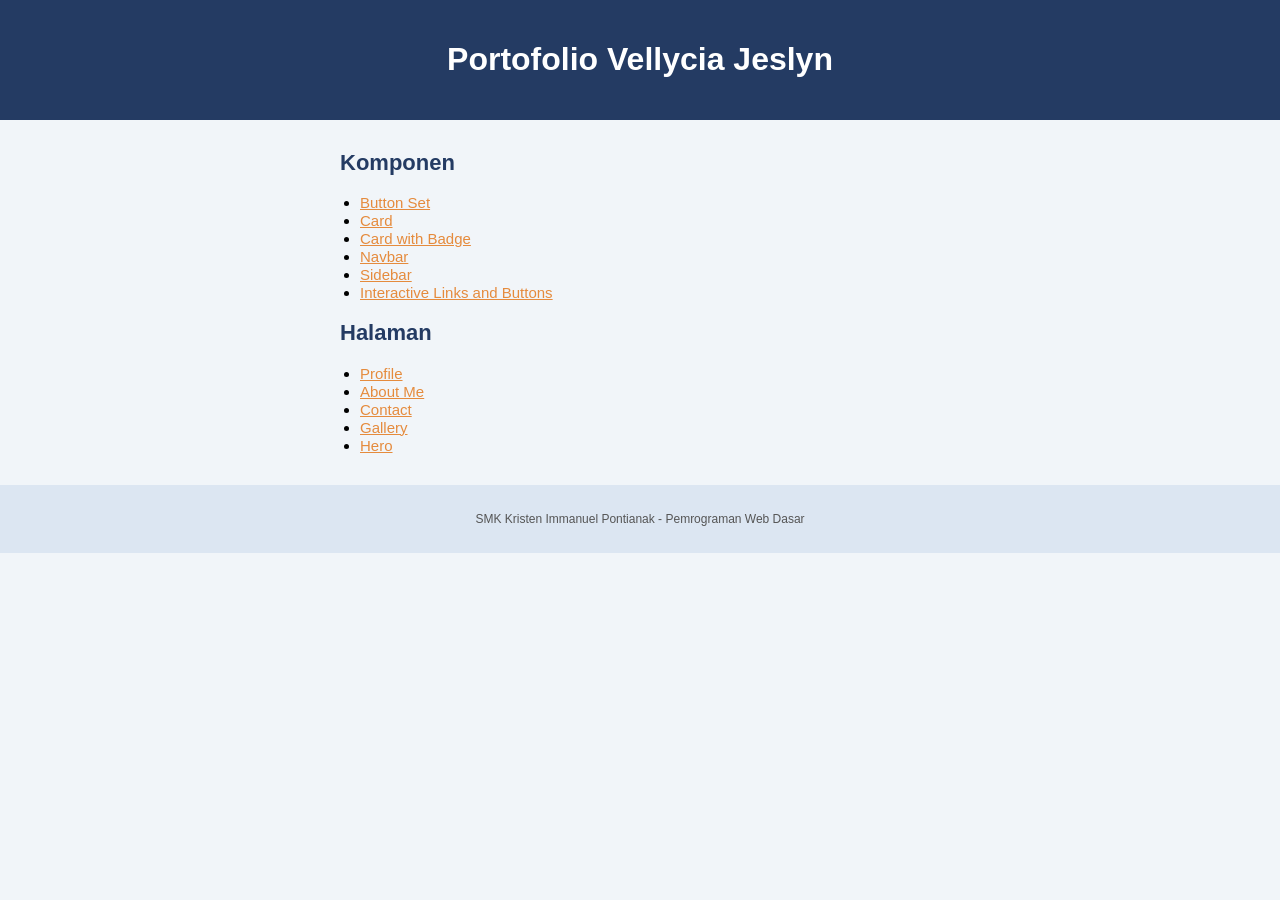
<file: index.html>
<!DOCTYPE html>
<html lang="id">
<head>
    <meta charset="UTF-8">
    <meta name="viewport" content="width=device-width, initial-scale=1.0">
    <title>Portofolio Saya</title>
    <link rel="stylesheet" href="styles/index.css">
</head>
<body>

    <header>
        <h1>Portofolio Vellycia Jeslyn</h1>
    </header>

    <main>
        <section id="components">
            <h2>Komponen</h2>
            <ul>
                <li><a href="components/button-set.html">Button Set</a></li>
                <li><a href="components/card.html">Card</a></li>
                <li><a href="components/card-badge.html">Card with Badge</a></li>
                <li><a href="components/navbar.html">Navbar</a></li>
                <li><a href="components/sidebar.html">Sidebar</a></li>
                <li><a href="components/interactive.html">Interactive Links and Buttons</a></li>
            </ul>
        </section>

        <section id="pages">
            <h2>Halaman</h2>
            <ul>
                <li><a href="pages/profile.html">Profile</a></li>
                <li><a href="pages/about.html">About Me</a></li>
                <li><a href="pages/contact.html">Contact</a></li>
                <li><a href="pages/gallery.html">Gallery</a></li>
                <li><a href="pages/hero.html">Hero</a></li>
            </ul>
        </section>
    </main>

    <footer>
        <p>SMK Kristen Immanuel Pontianak - Pemrograman Web Dasar</p>
    </footer>

</body>
</html>
</file>
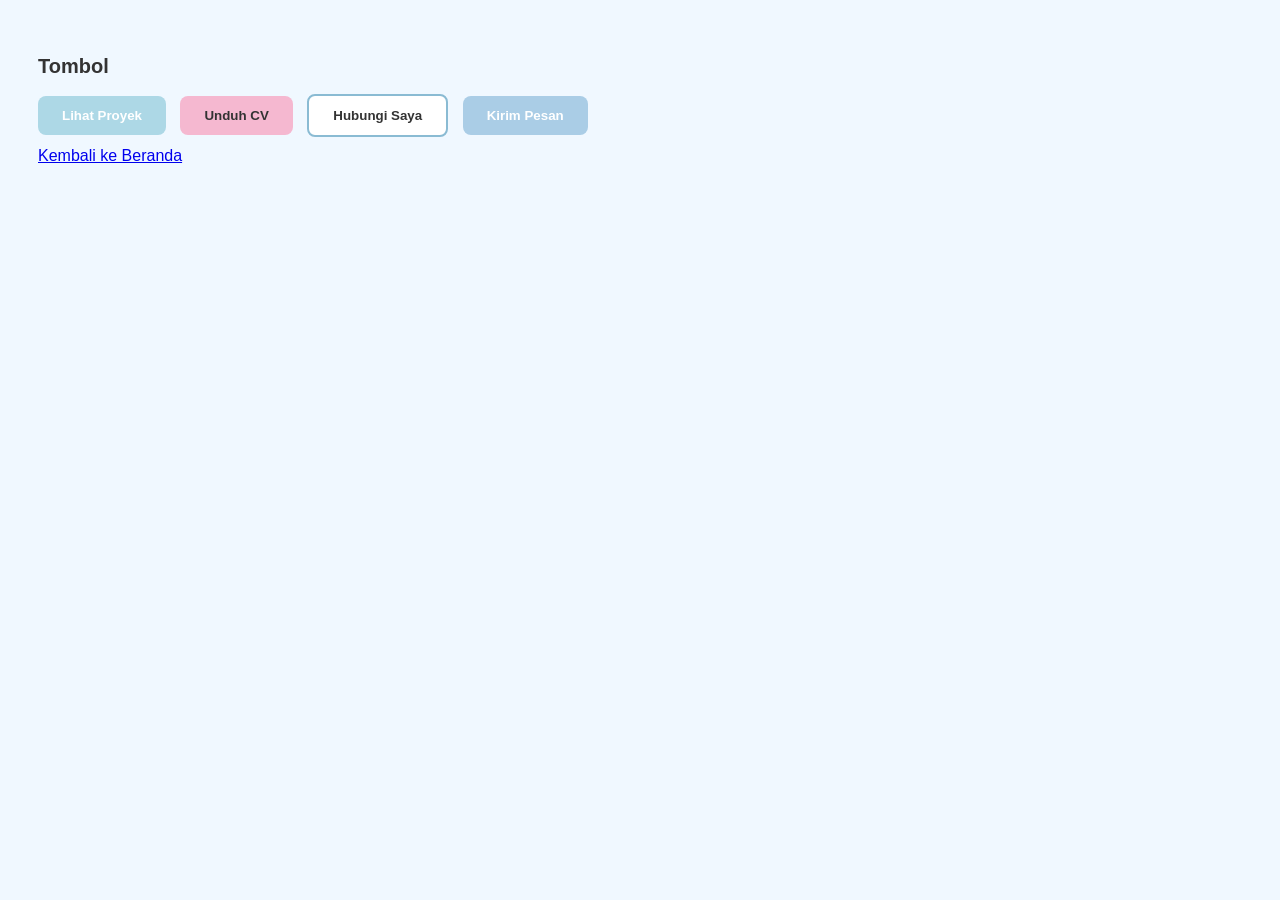
<file: components/button-set.html>
<!DOCTYPE html>
<html lang="id">
<head>
    <meta charset="UTF-8">
    <meta name="viewport" content="width=device-width, initial-scale=1.0">
    <title>Kumpulan Tombol</title>

    <style>
        body {
            background-color: aliceblue;
            font-family: Arial, sans-serif;
            padding: 30px;
        }

        h2 {
            color: #333333;
            font-size: 20px;
        }

        .btn {
            display: inline-block;
            padding: 12px 24px;
            border-radius: 8px;
            font-weight: bold;
            text-decoration: none;
            border: none;
            cursor: pointer;
        }

        .button-group .btn {
            margin-right: 10px;
            margin-bottom: 10px;
        }

        .btn-primary {
            background-color: lightblue;
            color: white;
        }

        .btn-secondary {
            background-color: #F5B8D0;
            color: #333333;
        }

        .btn-outline {
            background-color: white;
            border: 2px solid #8ABBD3;
            color: #333333;
        }

        .btn-send {
            background-color: rgb(170, 205, 230);
            color: white;
        }

        .btn-secondary, .btn-outline {
            color: #333333;
        }

        .btn-primary:hover {
            background-color: #78AFCB;
        }

        .btn-secondary:hover {
            background-color: #E99DBD;
        }

        .btn-outline:hover {
            background-color: #DCEEF7;
        }

        .btn-send:hover {
            background-color: rgba(120, 170, 210, 0.9);
        }

    </style>
</head>

<body>

    <h2>Tombol</h2>

    <div class="button-group">
        <button class="btn btn-primary">Lihat Proyek</button>

        <button class="btn btn-secondary">Unduh CV</button>

        <button class="btn btn-outline">Hubungi Saya</button>

        <button class="btn btn-send">Kirim Pesan</button>

    </div>

    <footer>
         <a href="../index.html">Kembali ke Beranda</a>
    </footer>
</body>
</html>
</file>
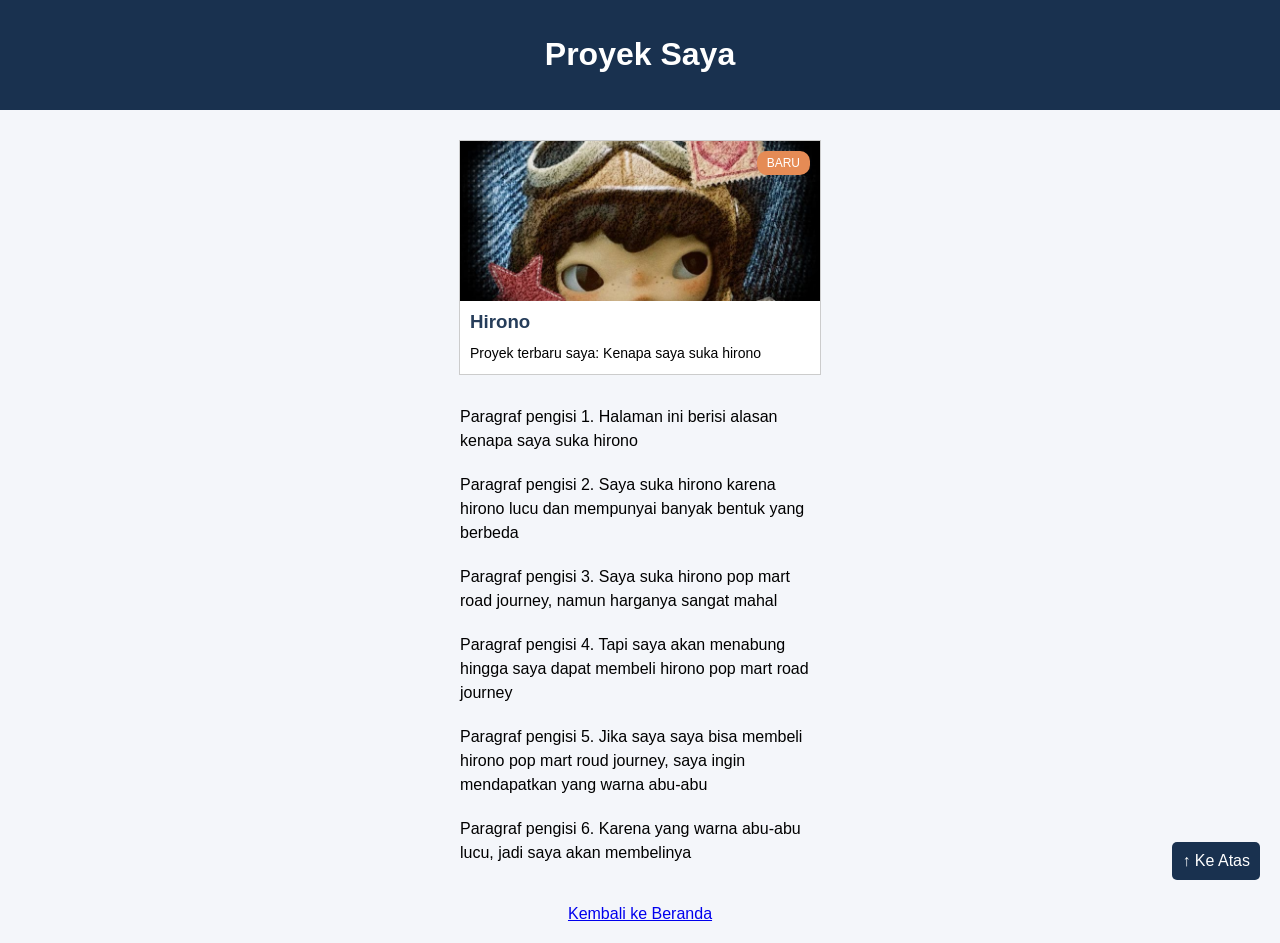
<file: components/card-badge.html>
<!DOCTYPE html>
<html lang="id">
<head>
    <meta charset="UTF-8">
    <meta name="viewport" content="width=device-width, initial-scale=1.0">
    <title>Proyek Saya</title>

    <style>
        body {
            margin: 0;
            font-family: Arial, sans-serif;
            background-color: #F4F6FA;
        }

        #top {
            padding: 15px;
            background-color: #19314F;
            color: white;
            text-align: center;
        }

        .card {
            position: relative;
            width: 360px;
            margin: 30px auto;
            border: 1px solid #CCCCCC;
            background-color: white;
        }

        .card img {
            width: 100%;
            height: 160px;
            display: block;
            object-fit: cover;
        }

        .card .badge {
            position: absolute;
            top: 10px;
            right: 10px;
            background-color: #E58B55;
            color: white;
            border-radius: 10px;
            padding: 5px 10px;
            font-size: 12px;
        }

        .card h3 {
            color: #263D5A;
            margin: 10px;
        }

        .card p {
            font-size: 14px;
            margin: 10px;
        }

        .card a {
            color: #E58B55;
            font-size: 14px;
            margin: 10px;
        }

        main p {
            width: 360px;
            margin: 20px auto;
            line-height: 1.5;
        }

        .back-to-top {
            position: fixed;
            right: 20px;
            bottom: 20px;
            background-color: #19314F;
            color: white;
            padding: 10px;
            text-decoration: none;
            border-radius: 5px;
            z-index: 10;
        }

        .back-to-top:hover {
            background-color: #E58B55;
        }

        footer {
            text-align: center;
            padding: 20px;
        }
    </style>
</head>

<body>

    <header id="top">
        <h1>Proyek Saya</h1>
    </header>

    <main>

        <div class="card">
            <img src="../assets/images/proyek2.jpg" alt="Gambar Proyek">

            <span class="badge">BARU</span>

            <h3>Hirono</h3>

            <p>
                Proyek terbaru saya: Kenapa saya suka hirono
            </p>

        </div>

        <p>
            Paragraf pengisi 1. Halaman ini berisi alasan kenapa saya suka hirono
        </p>

        <p>
            Paragraf pengisi 2. Saya suka hirono karena hirono lucu dan mempunyai banyak bentuk yang berbeda
        </p>

        <p>
            Paragraf pengisi 3. Saya suka hirono pop mart road journey, namun harganya sangat mahal
        </p>

        <p>
            Paragraf pengisi 4. Tapi saya akan menabung hingga saya dapat membeli hirono pop mart road journey
        </p>

        <p>
            Paragraf pengisi 5. Jika saya saya bisa membeli hirono pop mart roud journey, saya ingin mendapatkan yang warna abu-abu
        </p>

        <p>
            Paragraf pengisi 6. Karena yang warna abu-abu lucu, jadi saya akan membelinya
        </p>

    </main>

    <footer>
        <a href="../index.html">Kembali ke Beranda</a>
    </footer>

    <a href="#top" class="back-to-top">↑ Ke Atas</a>

</body>
</html>
</file>
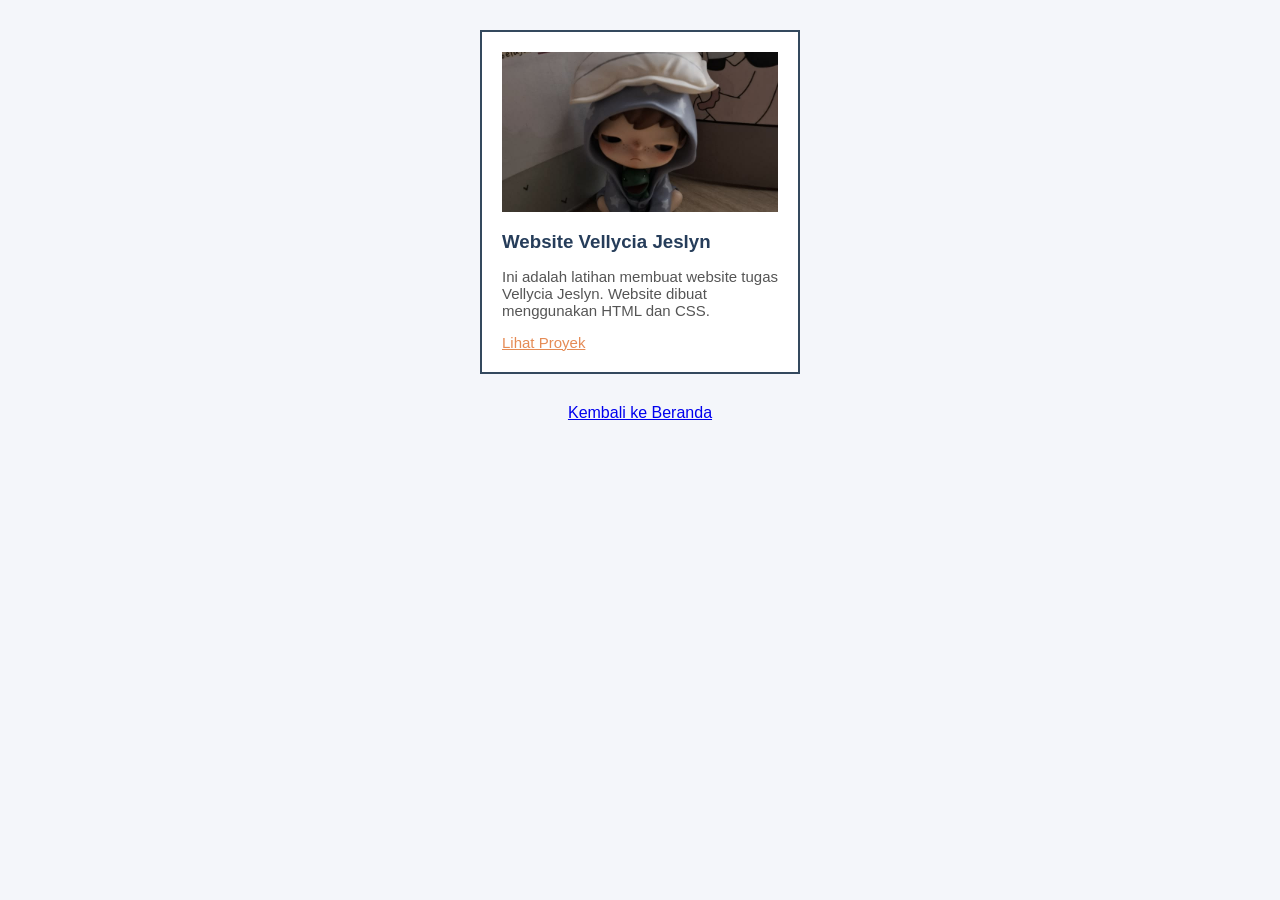
<file: components/card.html>
<!--
Perhitungan lebar kartu tanpa box-sizing:
320px + padding kiri-kanan 40px + border 4px = 364px
-->

<!DOCTYPE html>
<html lang="id">
<head>
    <meta charset="UTF-8">
    <meta name="viewport" content="width=device-width, initial-scale=1.0">
    <title>Kartu Proyek</title>

    <style>
        * {
            box-sizing: border-box;
        }

        body {
            margin: 0;
            background-color: #F4F6FA;
            font-family: Arial, sans-serif;
        }

        .card {
            width: 320px;
            padding: 20px;
            border: 2px solid #34495E;
            margin: 30px auto;
            background-color: white;
        }

        .card img {
            width: 100%;
            height: 160px;
            display: block;
            object-fit: cover;
        }

        .card h3 {
            color: #263D5A;
            margin-bottom: 8px;
        }

        .card p,
        .card a {
            font-size: 15px;
        }

        .card p {
            color: #555555;
        }

        .card a {
            color: #E58B55;
        }

        footer {
            text-align: center;
            margin-top: 30px;
        }
    </style>
</head>

<body>

    <main>
        <div class="card">
            <img src="../assets/images/proyek.jpg" alt="Gambar Proyek">
            

            <h3>Website Vellycia Jeslyn</h3>

            <p>
                Ini adalah latihan membuat website tugas Vellycia Jeslyn.
                Website dibuat menggunakan HTML dan CSS.
            </p>

            <a href="#">Lihat Proyek</a>
        </div>
    </main>

    <footer>
        <a href="../index.html">Kembali ke Beranda</a>
    </footer>

</body>
</html>
</file>
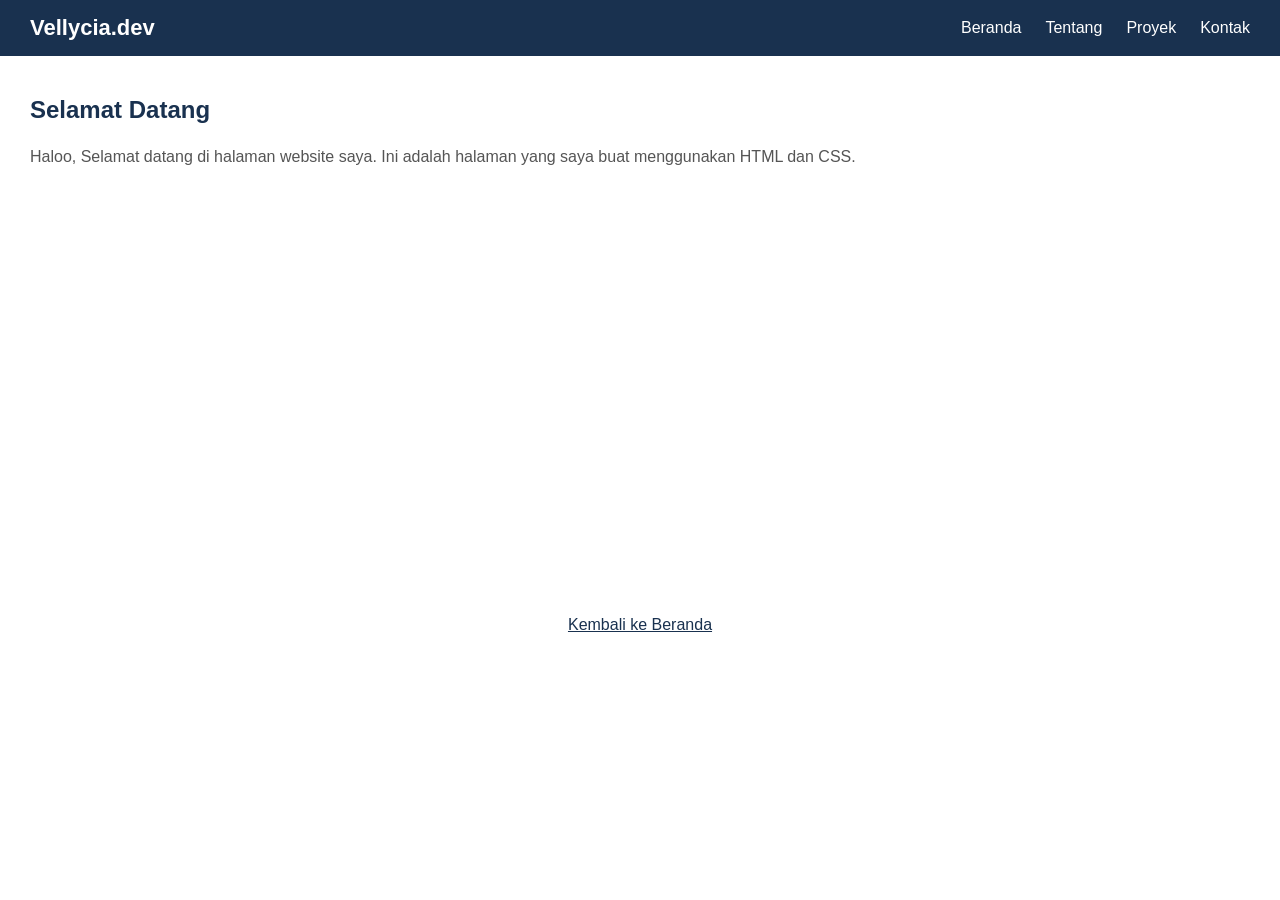
<file: components/navbar.html>
<!DOCTYPE html>
<html lang="id">
<head>
    <meta charset="UTF-8">
    <meta name="viewport" content="width=device-width, initial-scale=1.0">
    <title>Menu Navigasi</title>

    <link rel="stylesheet" href="../styles/navbar.css">
</head>

<body>

    <header id="main-header">
        <nav class="navbar">

            <div class="logo">Vellycia.dev</div>

            <ul class="nav-menu">
                <li><a href="#">Beranda</a></li>
                <li><a href="#">Tentang</a></li>
                <li><a href="#">Proyek</a></li>
                <li><a href="#">Kontak</a></li>
            </ul>

        </nav>
    </header>

    <main>
        <h2>Selamat Datang</h2>

        <p>
            Haloo, Selamat datang di halaman website saya. Ini adalah halaman yang saya buat menggunakan HTML dan CSS.
        </p>
    </main>

    <footer>
        <a href="../index.html">Kembali ke Beranda</a>
    </footer>

</body>
</html>
</file>
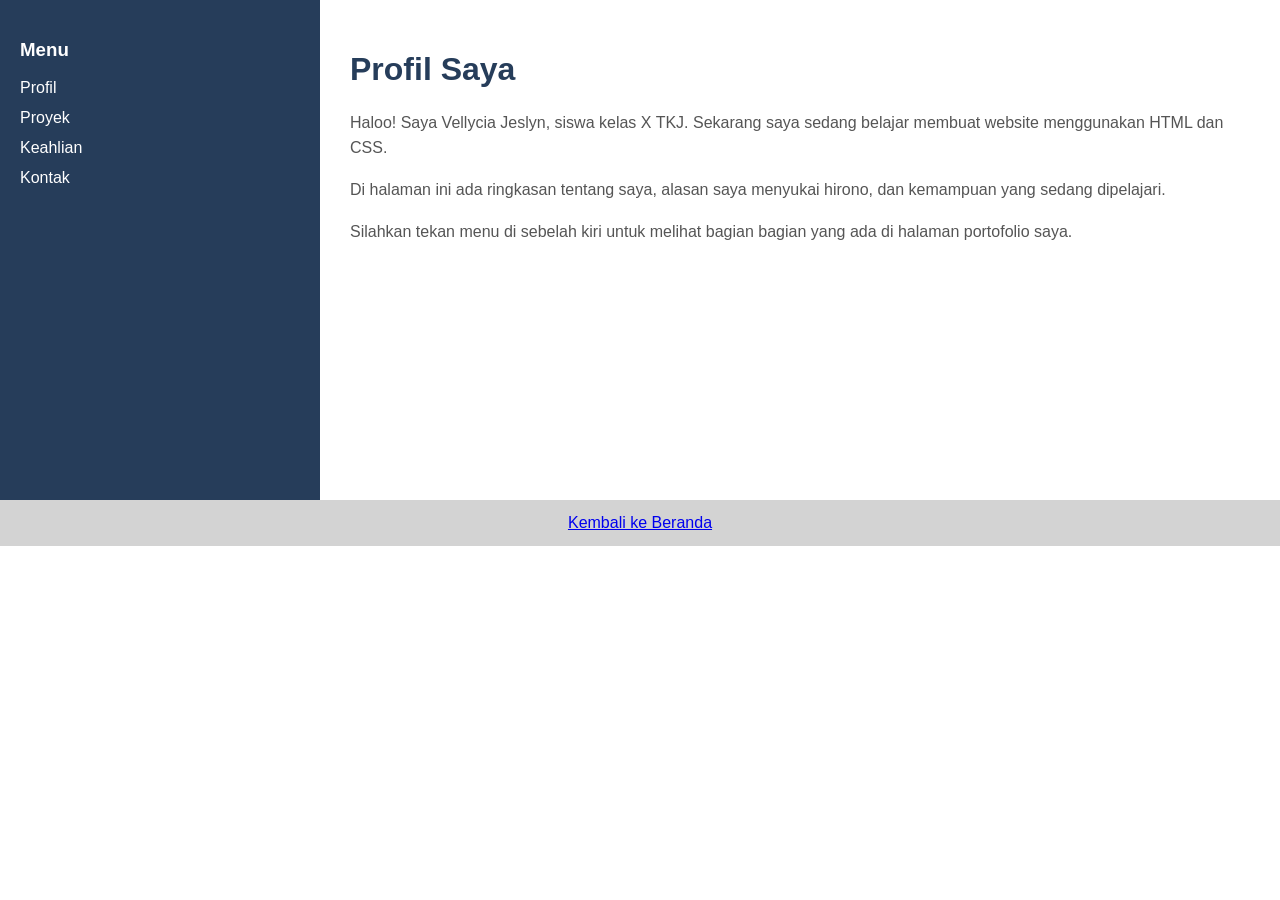
<file: components/sidebar.html>
<!DOCTYPE html>
<html lang="id">
<head>
    <meta charset="UTF-8">
    <meta name="viewport" content="width=device-width, initial-scale=1.0">
    <title>Menu Sidebar</title>

    <style>
        * {
            box-sizing: border-box;
        }

        body {
            margin: 0;
            font-family: Arial, sans-serif;
        }

        .layout {
            display: flex;
            min-height: 500px;
        }

        #sidebar {
            width: 25%;
            background-color: #263D5A;
            color: white;
            padding: 20px;
        }

        #sidebar nav {
            display: flex;
            flex-direction: column;
            gap: 12px;
        }

        #sidebar a {
            color: white;
            text-decoration: none;
        }

        #sidebar a:hover {
            color: #F5B8D0;
        }

        .main-content {
            width: 75%;
            padding: 30px;
        }

        .main-content h1 {
            color: #263D5A;
        }

        .main-content p {
            color: #555555;
            line-height: 1.6;
        }

        
        footer {
            text-align: center;
            padding: 14px;
            background-color: #D3D3D3;
        }

    </style>
</head>

<body>

    <div class="layout">

        <aside id="sidebar">
            <h3>Menu</h3>

            <nav>
                <a href="#">Profil</a>
                <a href="#">Proyek</a>
                <a href="#">Keahlian</a>
                <a href="#">Kontak</a>
            </nav>
        </aside>

        <main class="main-content">
            <h1>Profil Saya</h1>

            <p>
                Haloo! Saya Vellycia Jeslyn, siswa kelas X TKJ.
                Sekarang saya sedang belajar membuat website menggunakan HTML dan CSS.
            </p>

            <p>
                Di halaman ini ada ringkasan tentang saya,
                alasan saya menyukai hirono, dan kemampuan yang sedang dipelajari.
            </p>

            <p>
                Silahkan tekan menu di sebelah kiri untuk melihat
                bagian bagian yang ada di halaman portofolio saya.
            </p>
        </main>

    </div>

    <footer>
        <a href="../index.html">Kembali ke Beranda</a>
    </footer>

</body>
</html>
</file>
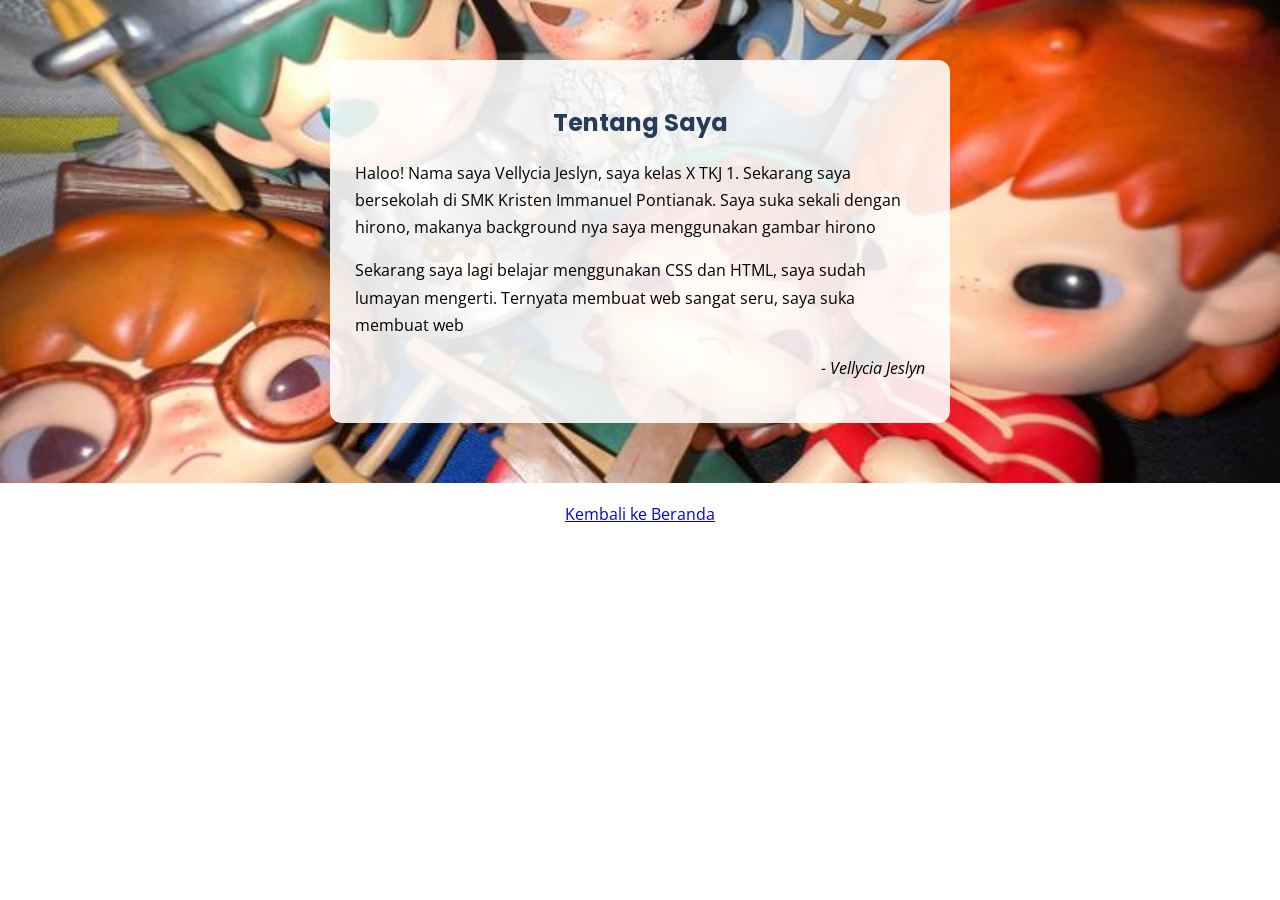
<file: pages/about.html>
<!DOCTYPE html>
<html lang="id">
<head>
    <meta charset="UTF-8">
    <meta name="viewport" content="width=device-width, initial-scale=1.0">
    <title>Tentang Saya</title>

    <link rel="preconnect" href="https://fonts.googleapis.com">
    <link rel="preconnect" href="https://fonts.gstatic.com" crossorigin>
    <link href="https://fonts.googleapis.com/css2?family=Open+Sans:wght@400;700&family=Poppins:wght@600;700&display=swap" rel="stylesheet">

    <link rel="stylesheet" href="../styles/about.css">
</head>

<body>

    <main>
        <section id="about">
            <div class="about-box">
                <h2>Tentang Saya</h2>

                <p>
                    Haloo! Nama saya Vellycia Jeslyn, saya kelas X TKJ 1. Sekarang saya bersekolah di SMK Kristen Immanuel Pontianak. Saya suka sekali dengan hirono, makanya background nya saya menggunakan gambar hirono
                </p>

                <p>
                    Sekarang saya lagi belajar menggunakan CSS dan HTML, saya sudah lumayan mengerti. Ternyata membuat web sangat seru, saya suka membuat web
                </p>

                <p class="closing">- Vellycia Jeslyn</p>
            </div>
        </section>
    </main>

    <footer>
        <a href="../index.html">Kembali ke Beranda</a>
    </footer>

</body>
</html>
</file>
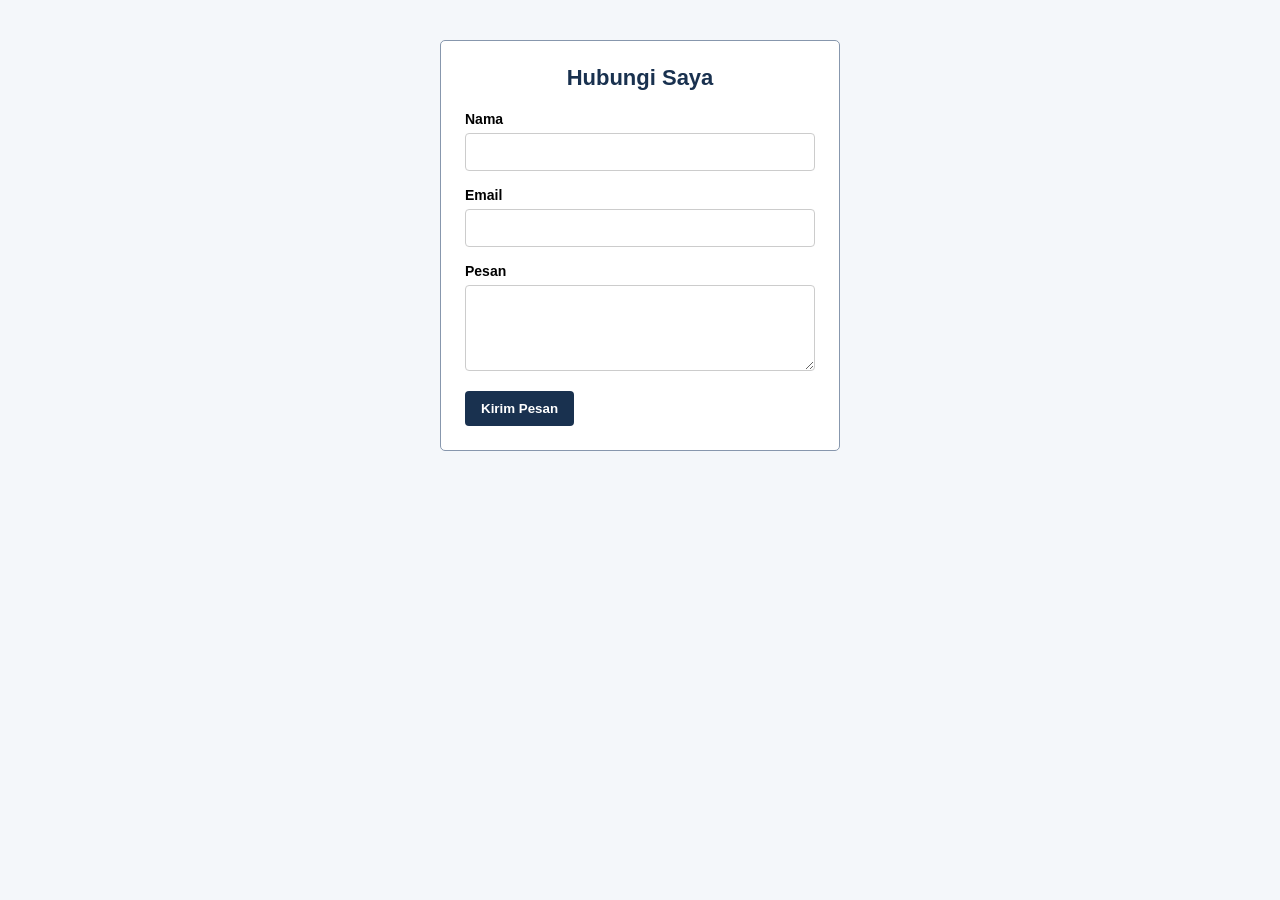
<file: pages/contact.html>
<!DOCTYPE html>
<html lang="id">
<head>
    <meta charset="UTF-8">
    <meta name="viewport" content="width=device-width, initial-scale=1.0">
    <title>Formulir Kontak</title>

    <style>
        body {
            background-color: #f4f7fa;
            font-family: Arial, Helvetica, sans-serif;
            margin: 0;
        }

        #contact {
            padding: 40px 20px;
        }

        .contact-form {
            width: 400px;
            max-width: 100%;
            box-sizing: border-box;
            margin: 0 auto;
            padding: 24px;
            border: 1px solid #8797ad;
            border-radius: 5px;
            background-color: white;
        }

        .contact-form h2 {
            text-align: center;
            color: #19314f;
            font-size: 22px;
            margin-top: 0;
            margin-bottom: 20px;
        }

        .form-group {
            margin-bottom: 16px;
        }

        .form-group label {
            display: block;
            font-weight: bold;
            margin-bottom: 6px;
            font-size: 14px;
        }

        .form-group input,
        .form-group textarea {
            width: 100%;
            box-sizing: border-box;
            padding: 10px;
            border: 1px solid #cccccc;
            border-radius: 4px;
            font-family: Arial, Helvetica, sans-serif;
            font-size: 14px;
        }

        .form-group input:focus,
        .form-group textarea:focus {
            outline: none;
            border-color: #19314f;
            background-color: #e8eef7;
        }

        .form-group textarea {
            resize: vertical;
        }

        .btn-submit {
            background-color: #19314f;
            color: white;
            padding: 10px 16px;
            border: none;
            border-radius: 4px;
            cursor: pointer;
            font-weight: bold;
        }

        .btn-submit:hover {
            background-color: #e58b55;
        }
    </style>
</head>

<body>

    <section id="contact">
        <form class="contact-form">
            <h2>Hubungi Saya</h2>

            <div class="form-group">
                <label for="nama">Nama</label>
                <input type="text" id="nama" name="nama">
            </div>

            <div class="form-group">
                <label for="email">Email</label>
                <input type="email" id="email" name="email">
            </div>

            <div class="form-group">
                <label for="pesan">Pesan</label>
                <textarea id="pesan" name="pesan" rows="4"></textarea>
            </div>

            <button type="submit" class="btn-submit">
                Kirim Pesan
            </button>
        </form>
    </section>

</body>
</html>
</file>
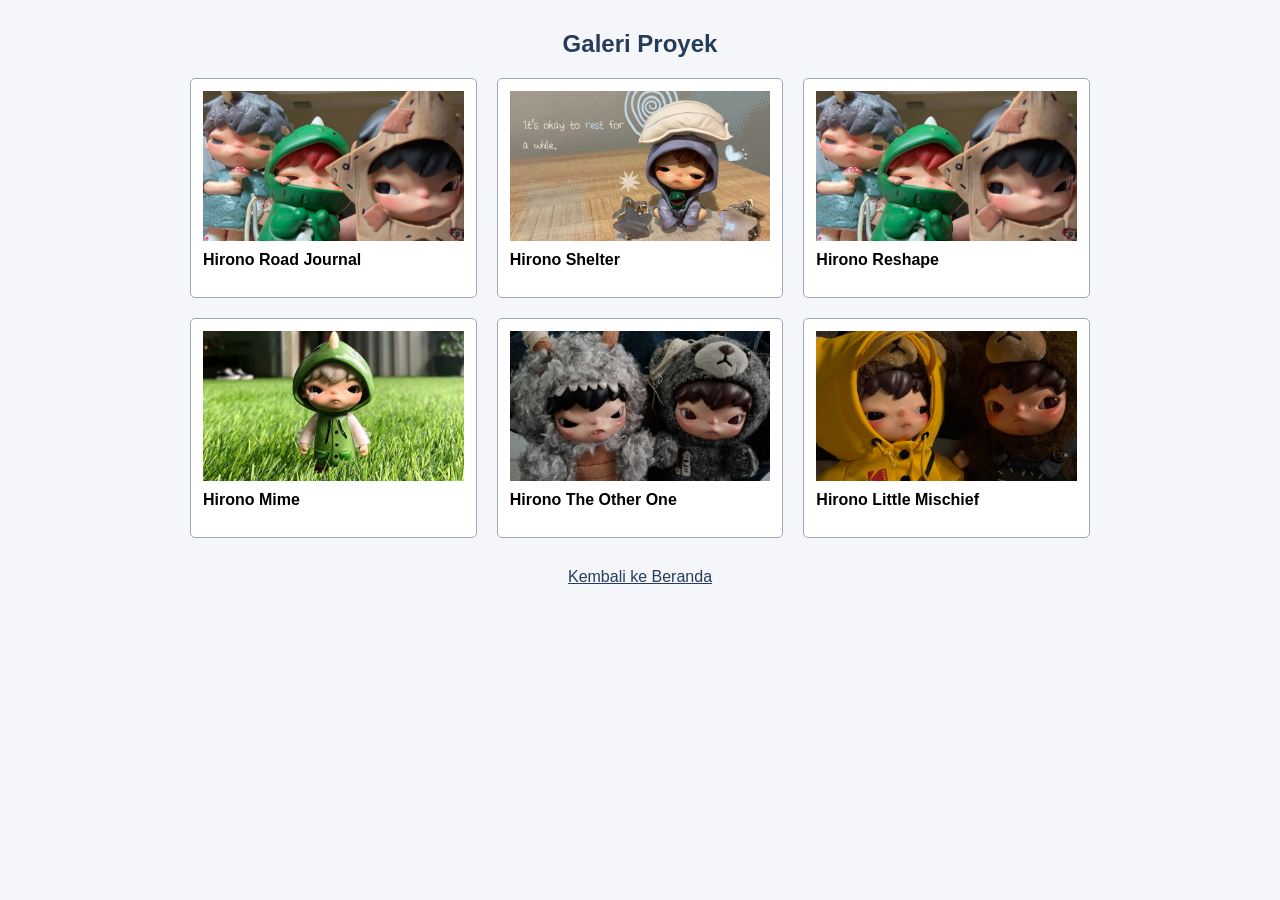
<file: pages/gallery.html>
<!DOCTYPE html>
<html lang="id">
<head>
    <meta charset="UTF-8">
    <meta name="viewport" content="width=device-width, initial-scale=1.0">
    <title>Galeri Proyek</title>

    <link rel="stylesheet" href="../styles/gallery.css">
</head>

<body>

    <main>
        <section id="gallery">

            <h2>Galeri Proyek</h2>

            <div class="gallery">

                <article class="gallery-item">
                    <img src="../assets/images/Hirono1.jpg" alt="Website Toko Online">
                    <h3>Hirono Road Journal</h3>
                </article>

                <article class="gallery-item">
                    <img src="../assets/images/Hirono2.jpg" alt="Aplikasi Catatan">
                    <h3>Hirono Shelter</h3>
                </article>

                <article class="gallery-item">
                    <img src="../assets/images/Hirono3.jpg" alt="Blog Pribadi">
                    <h3>Hirono Reshape</h3>
                </article>

                <article class="gallery-item">
                    <img src="../assets/images/Hirono4.jpg" alt="Kalkulator Web">
                    <h3>Hirono Mime</h3>
                </article>

                <article class="gallery-item">
                    <img src="../assets/images/Hirono5.jpg" alt="Halaman Resep">
                    <h3>Hirono The Other One</h3>
                </article>

                <article class="gallery-item">
                    <img src="../assets/images/Hirono6.jpg" alt="Portofolio Foto">
                    <h3>Hirono Little Mischief</h3>
                </article>

            </div>

        </section>
    </main>

    <footer>
        <a href="../index.html">Kembali ke Beranda</a>
    </footer>

</body>
</html>
</file>
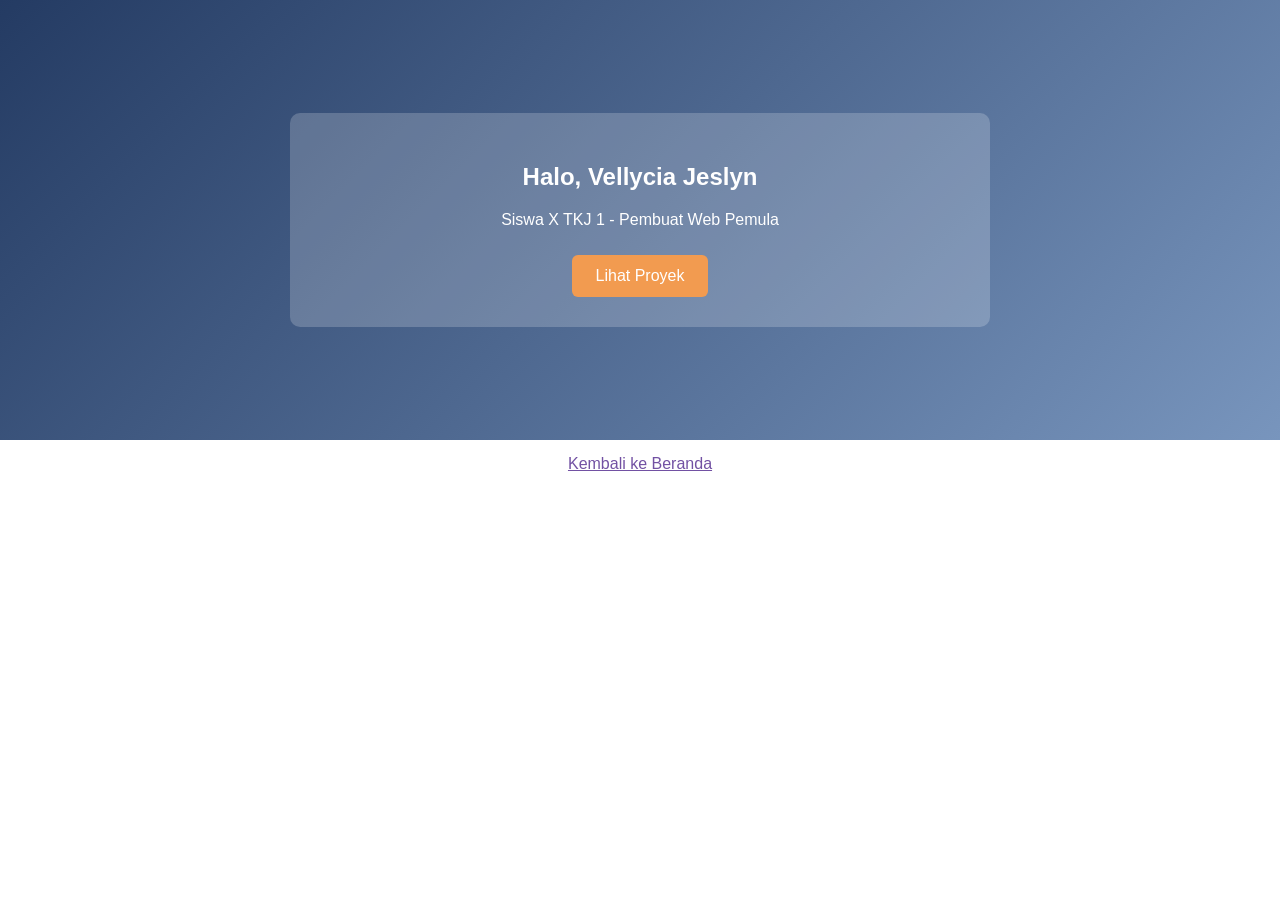
<file: pages/hero.html>
<!DOCTYPE html>
<html lang="id">
<head>
    <meta charset="UTF-8">
    <meta name="viewport" content="width=device-width, initial-scale=1.0">
    <title>Hero Section</title>
    <link rel="stylesheet" href="../styles/hero.css">
</head>
<body>

    <main>
        <section id="hero">
            <div class="hero-content">
                <h1>Halo, Vellycia Jeslyn</h1>
                <p>Siswa X TKJ 1 - Pembuat Web Pemula</p>
                <a href="../index.html" class="btn">Lihat Proyek</a>
            </div>
        </section>
    </main>

    <footer>
        <a href="../index.html">Kembali ke Beranda</a>
    </footer>

</body>
</html>
</file>
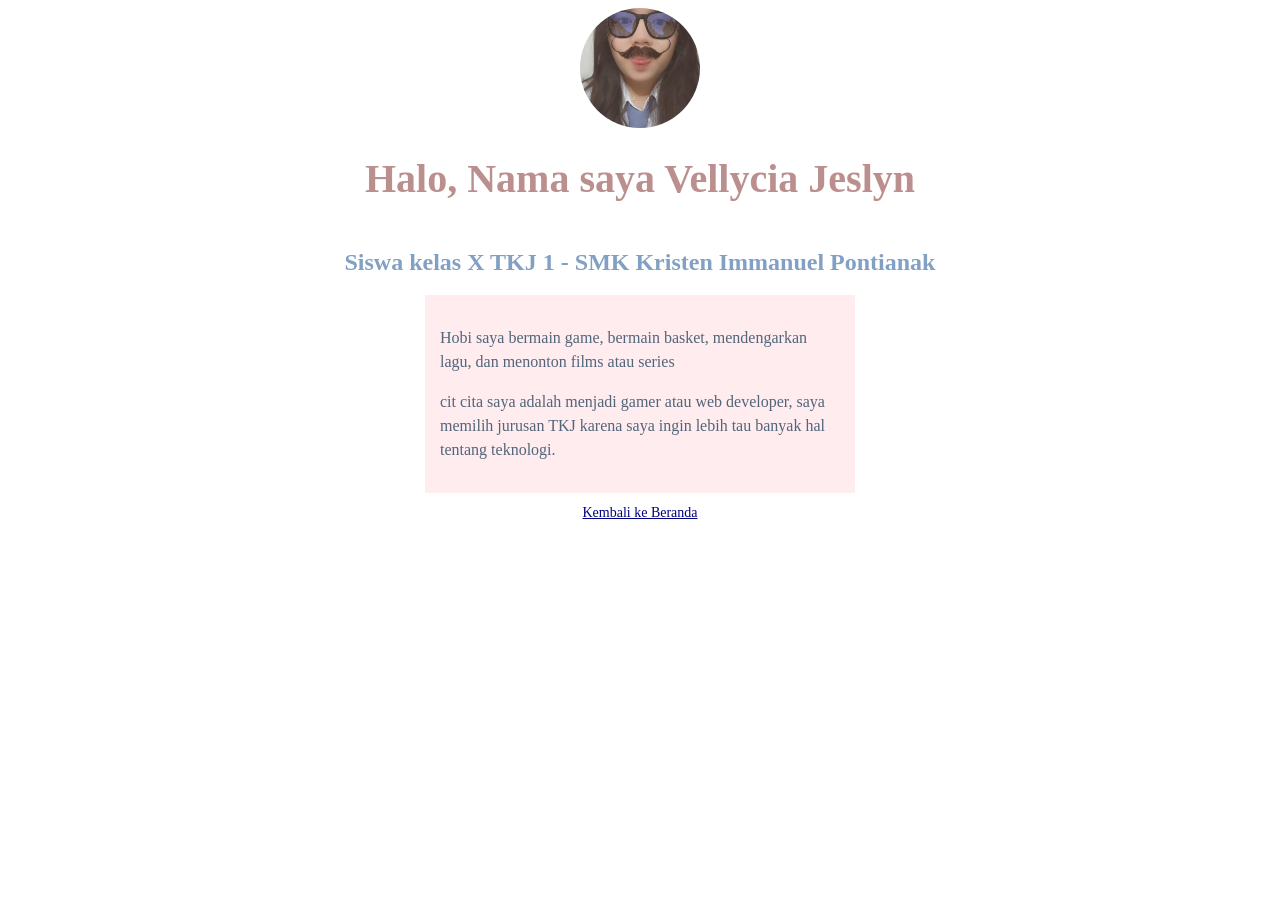
<file: pages/profile.html>
<!DOCTYPE html>
<html lang="en">
<head>
    <meta charset="UTF-8">
    <meta name="viewport" content="width=device-width, initial-scale=1.0">
    <title>Profil Singkat</title>
</head>
<body>

    <main style="display:flex;
        justify-content: center; 
        flex-direction: column; 
        align-items: center;">

        <img src="../assets/images/fotojes.jpeg"
             alt="Foto profil saya"
             style="width: 120px;
                    height: 120px;
                    border-radius: 50%;
                    object-fit: cover;">

        <h1 style="color: rosybrown;
                   font-family: Georgia, serif;
                   font-size: 40px;
                   font-weight: bold;
                   text-align: center;">
            Halo, Nama saya Vellycia Jeslyn
        </h1>
        
        <h2 style="color: rgb(130, 160, 195);
                   font-size: 24px;
                   text-align: center;"">
            Siswa kelas X TKJ 1 - SMK Kristen Immanuel Pontianak
        </h2>

        <div style="background-color: rgba(255, 192, 203, 0.3);
            padding: 15px;
            width: 400px;">

        <p style="color: #526579;
              font-size: 16px;
              text-align: left;
              line-height: 1.5;">
            Hobi saya bermain game, bermain basket, mendengarkan lagu, dan menonton films atau series
        </p>

        <p style="color: #526579;
              font-size: 16px;
              text-align: left;
              line-height: 1.5;">
            cit cita saya adalah menjadi gamer atau web developer, saya memilih jurusan TKJ karena saya ingin lebih tau banyak hal tentang teknologi.
        </p>
        </div>

         <footer style="padding: 10px;">
            <a href="../index.html" style="color: navy; font-size: 14px;">
                Kembali ke Beranda
            </a>
        </footer>
    </main>
</body>
</html>
</file>
<file: styles/index.css>
body {
    margin: 0;
    font-family: Arial, sans-serif;
    background-color: #f1f5f9;
}


header {
    background-color: #243b63;
    color: white;
    text-align: center;
    padding: 20px;
}


#components h2,
#pages h2 {
    color: #243b63;
    font-size: 22px;
}


main {
    width: 600px;
    max-width: 90%;
    margin: 30px auto;
}

main ul {
    padding-left: 20px;
}

main a {
    color: #e58b3d;
    font-size: 15px;
}

main a:hover {
    color: #243b63;
}

footer {
    background-color: #dce6f2;
    color: #555;
    text-align: center;
    padding: 15px;
    font-size: 12px;
}
</file>
<file: styles/navbar.css>
body {
    margin: 0;
    font-family: Arial, sans-serif;
}

#main-header {
    background-color: #19314F;
}

.navbar {
    display: flex;
    justify-content: space-between;
    align-items: center;
    padding: 15px 30px;
}

.logo {
    color: white;
    font-size: 22px;
    font-weight: bold;
}

.nav-menu {
    display: flex;
    gap: 24px;
    margin: 0;
    padding: 0;
}

.nav-menu > li {
    list-style: none;
}

.nav-menu a {
    color: white;
    text-decoration: none;
}

.nav-menu a:hover {
    color: #F5B8D0;
}

main {
    padding: 20px 30px;
    min-height: 500px;
}

main h2 {
    color: #19314F;
}

main p {
    color: #555555;
    line-height: 1.6;
}

footer {
    text-align: center;
    padding: 20px;
}

footer a {
    color: #19314F;
}
</file>
<file: styles/about.css>
/* FONT */
body {
    font-family: 'Open Sans', sans-serif;
    margin: 0;
}

/* LATAR */
#about {
    background-image: url("../assets/images/backgroundhirono.jpg");
    background-size: cover;
    background-position: center;
    padding: 60px 20px;
}

.about-box {
    width: 620px;
    max-width: 100%;
    box-sizing: border-box;
    margin: auto;
    background-color: rgba(255, 255, 255, 0.88);
    padding: 25px;
    border-radius: 12px;
}

/* TEKS */
.about-box h2 {
    font-family: 'Poppins', sans-serif;
    text-align: center;
    color: #263D5A;
}

.about-box p {
    font-size: 16px;
    text-align: left;
    line-height: 1.7;
}

.about-box .closing {
    text-align: right;
    font-style: italic;
}

footer {
    text-align: center;
    padding: 20px;
}
</file>
<file: styles/gallery.css>
body {
    margin: 0;
    font-family: Arial, sans-serif;
    background-color: #F4F6FA;
}

#gallery {
    width: 900px;
    margin: 30px auto;
}

#gallery h2 {
    text-align: center;
    color: #263D5A;
}

.gallery {
    display: grid;
    grid-template-columns: repeat(3, 1fr);
    gap: 20px;
}

.gallery > .gallery-item {
    padding: 12px;
    border: 1px solid #9AA9BD;
    border-radius: 5px;
    box-sizing: border-box;
    background-color: white;
}

.gallery-item img {
    width: 100%;
    height: 150px;
    display: block;
    object-fit: cover;
}

.gallery-item h3 {
    font-size: 16px;
    margin-top: 10px;
}

footer {
    text-align: center;
    margin: 30px;
}

footer a {
    color: #263D5A;
}
</file>
<file: styles/hero.css>
body {
    margin: 0;
    font-family: Arial, sans-serif;
}


#hero {
    height: 400px;
    background: linear-gradient(135deg, #243b63, #7895bd);
    display: flex;
    justify-content: center;
    align-items: center;
    text-align: center;
    padding: 20px;
}


.hero-content {
    width: 640px;
    max-width: 100%;
    padding: 30px;
    background: rgba(255, 255, 255, 0.2);
    border-radius: 10px;
    color: white;
}

.hero-content h1,
.hero-content p {
    animation: slide-up 1.2s ease-out 0.3s 1 normal backwards;
}


.hero-content p {
    animation-delay: 0.6s;
}


.btn {
    display: inline-block;
    padding: 12px 24px;
    background-color: #f29b50;
    color: white;
    text-decoration: none;
    border-radius: 6px;
    margin-top: 10px;
}


.btn:hover {
    background-color: #d77b32;
}


@keyframes slide-up {
    0% {
        transform: translateY(60px);
        opacity: 0;
    }

    25% {
        transform: translateY(40px);
        opacity: 0.25;
    }

    50% {
        transform: translateY(20px);
        opacity: 0.5;
    }

    75% {
        transform: translateY(8px);
        opacity: 0.8;
    }

    100% {
        transform: translateY(0);
        opacity: 1;
    }
}


footer {
    text-align: center;
    padding: 15px;
}

footer a {
    color: #7251a3;
}
</file>
